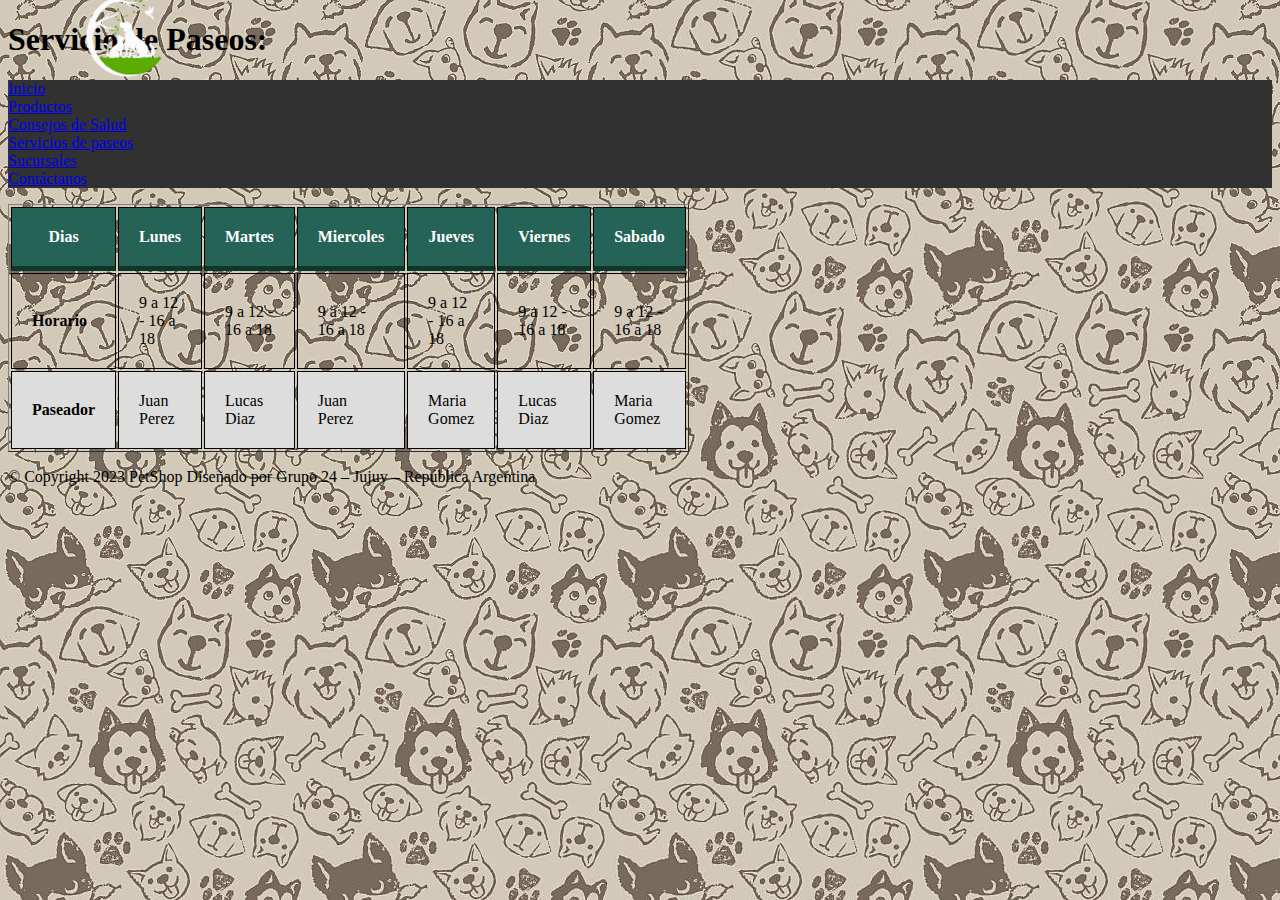
<file: tp2_Grupo24/src/main/resources/templates/Servicio.html>
<!DOCTYPE html>
<html lang="es">
<head>
		<meta charset="UTF-8">
		<title>Servicios</title>
		<link href="../static/css/estilos.css" rel="stylesheet">
</head>	
<body>
	<header>
		<h1>Servicio de Paseos:</h1>
	</header>
	<a href="index.html" class="imagen"><img src="../static/images/petshop_logo.png" alt="Dos perros en frente de una casa para mascotas" title="Logo tienda de mascotas"></a>
	<nav>
		<ul>
					 
			  <li><a href="index.html">Inicio</a></li>
			  <li><a href="Productos.html">Productos</a></li>
			  <li><a href="consejos.html">Consejos de Salud</a></li>
			  <li><a href="Servicio.html">Servicios de paseos</a></li>
			  <li><a href="sucursales.html">Sucursales</a></li>
			  <li><a href="contactanos.html">Contáctanos</a></li>
		</ul>
	</nav>
	<section>
		<!-- la unica forma que encontramos para poner un borde es usando border como atributo -->
		<table style="width: 40%" border="1">
		<tr>
			<th>Dias</th>
			<th>Lunes</th>
			<th>Martes</th>
			<th>Miercoles</th>
			<th>Jueves</th>
			<th>Viernes</th>
			<th>Sabado</th>
		</tr>
		<tr>
			<td><strong>Horario</strong></td>
			<td>9 a 12 - 16 a 18</td>
			<td>9 a 12 - 16 a 18</td>
			<td>9 a 12 - 16 a 18</td>
			<td>9 a 12 - 16 a 18</td>
			<td>9 a 12 - 16 a 18</td>
			<td>9 a 12 - 16 a 18</td>
		</tr>
		<tr>
			<td><strong>Paseador</strong></td>
			<td>Juan Perez</td>
			<td>Lucas Diaz</td>
			<td>Juan Perez</td>
			<td>Maria Gomez</td>
			<td>Lucas Diaz</td>
			<td>Maria Gomez</td>
		</tr>
		</table>
	</section>
	<footer>
     		<p> &copy; Copyright 2023 PetShop Diseñado por Grupo 24 – Jujuy – República Argentina</p>	
    </footer>
</body>
</html>
</file>
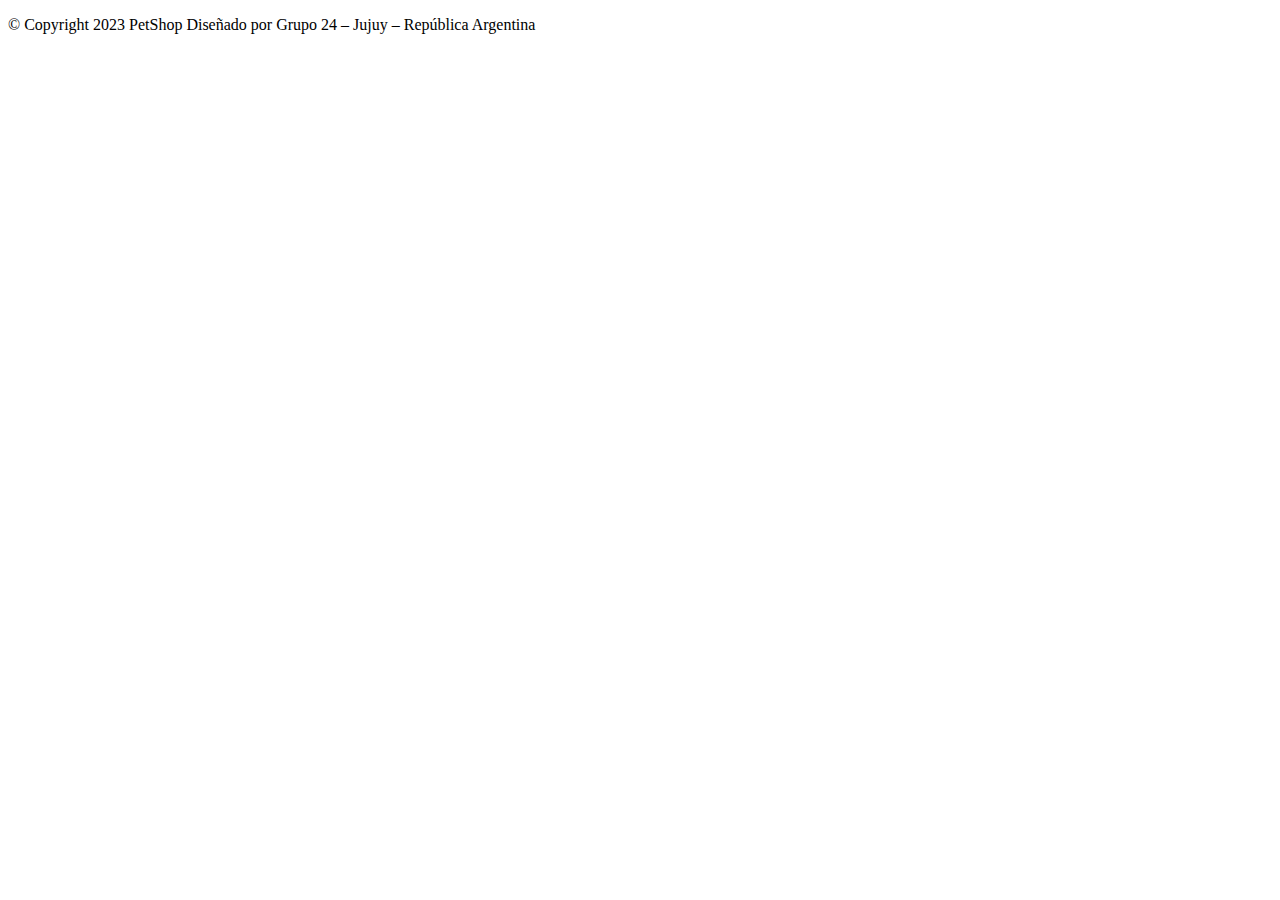
<file: tp2_Grupo24/src/main/resources/templates/layouts/footer.html>
<!DOCTYPE html>
<html xmlns:th="http://www.thymeleaf.org" lang="es">
<head>
	<meta charset="UTF-8">
</head>
<body>
	<footer th:fragment="footer" class="footer text-center text-white" >
		<p class="text-center p-3"> &copy; Copyright 2023 PetShop Diseñado por Grupo 24 – Jujuy – República Argentina</p>
	</footer>
</body>
</html>
</file>
<file: tp2_Grupo24/src/main/resources/static/css/estilos.css>
*{
	margin: px;
	padding: 0px;
}
/*FONDO*/
body {
 background-image: url("../images/fondo2k.jpg"); 
}
/*CUERPO DE OBJETOS*/
.cuerpo{
	padding: 1%;
	border: 2px solid #313131;
	border-radius: 10px;
  	background: white;
  	margin-bottom: 5%;
}
/*Encabezado*/
.encabezado{
	background-image: url("../images/fondo_mascota.png");
	border: 2px solid #313131;
	margin: 1%;
}
.titulo{
	margin-bottom: 0px;
	height: 2%;
	text-align: center;
	font-family: cursive;
	color: white;
	background: #313131;
}
/*LOGO*/
.imagen{
	position: fixed;
	z-index: 2;
	top: -15px;
	left: 80px;
}
.imagen img{	
	width: 95px;
}
/*MENÚ*/ 
nav{/*     El codigo comentado se usara para futuras modificaciones
	position: fixed;
	top: -40px;
	padding: 0px;
	margin: 15px;
	width: 1820px;
	height: 100px;*/
	background-color: #313131;
	z-index: 1;
}/*
nav ul{
	padding-left: 40px;
	list-style: none;
	text-align: center;
}
nav ul li a{
	padding: 10px;
	display: block;
	color: white;
	font-size: 38px;
	text-decoration: none;
	height: 40px;
}
nav ul li:hover {
	background-color: white;
	border: 2px solid;
	color: blank;
}
nav ul li a:hover {
	color: black;
	text-decoration: underline;
}
nav ul li a:active{
	font-size: 45px;
}*/
.logo{
	width: 30%;
	height: 30%;
}
/*PÍE PÁGINA*/

.footer{
	background: #313131;
	position: fixed;
  	bottom: 0px;
 	width: 100%;
}


/*INICIO*/

.left {
    display: table-cell;
    width: 65%;
    padding: 70px 80px 40px 170px;
    position: relative;
	
}

.cats_dogs {
    border: 10;
    max-width: 100%;
    height: auto;
}

.right {
    display: table-cell;
    width: 29%;
    padding: 70px 40px 40px;
    vertical-align: middle;
    font-size: 15px;
    line-height: 24px;
    font-style: italic;
    color: #444444;
    text-align: center;
	border-radius: 20px; 
	background: #8b8b8b;
}
.inf {
    padding-bottom: 35px;
    margin-bottom: 20px;
	border: none;
	border-bottom: 5px solid #dadada;
	font-size: 18px;
	padding: 15px 0;
	margin-bottom: 5px;
	border-radius: 20px; 
	background: #f0f0f0;
}

h4 {
    margin: 0 0 20px;
    font-size: 19px;
    line-height: 25px;
    color: #232323;
    letter-spacing: 2px;
    text-align: center;
    text-transform: uppercase;
    font-family: aracnereg,Arial,Verdana,sans-serif;
    font-weight: 400;
}
.obj1{
  border: none;
  border-bottom: 5px solid #dadada;
  margin-bottom: 5px;
  border-radius: 20px; 
  background: #f0f0f0;
}
.obj1:hover{
	border-radius: 30px;
	transform:scale(0.9);
}
.obj2{
	border: none;
	border-bottom: 5px solid #dadada;
	background: #f0f0f0;
	margin-bottom: 5px;
	border-radius: 20px; 
  }
 .obj2:hover{
	border-radius: 30px;
	transform:scale(0.9);
}
.obj3{
	border: none;
	border-bottom: 5px solid #dadada;
	background: #f0f0f0;
	margin-bottom: 5px;
	border-radius: 20px; 
  }
 .obj3:hover{
	border-radius: 30px;
	transform:scale(0.9);
}
.welcome{
	margin: 0 0 20px;
    font-size: 25px;
    line-height: 25px;
    color: #232323;
    letter-spacing: 2px;
    text-align: center;
    text-transform: uppercase;
    font-family: aracnereg,Verdana,sans-serif;
    font-weight: 400;
	border: none;
	border-bottom: 5px solid #dadada;
	background: #f0f0f0;
	margin-bottom: 5px;
	border-radius: 20px; 

}
.present{
	border-bottom: 5px solid #dadada;
	background: #f0f0f0;
	margin-bottom: 5px;
	border-radius: 10px; 
    text-align: center;
}

/*CONSEJOS-PRODUCTOS*/

/*Imagenes Centro*/
.centro {
	margin-left: auto;
	margin-right: auto;
	display: block;
	border-style: solid;
	transition: all 0.5s ease;
	border-style: solid;
	border-color: black;
}
img:hover{
	transform:scale(0.9);
	border-radius: 30px;
}
*{
	box-sizing: border-box;
}

/*SERVICIO*/

/*Tabla*/
.tabla{
	font-family: Arial;
	margin: 150px auto;
	width: 600px;
	background-color: white;
	text-align: left;
	border-collapse: collapse;
	width: 100%
}
th, td{
	border: solid 1px black;
	padding: 20px;
}
th{
	background-color: #246355;
	border-bottom: solid 5px #0F362D;
	color: white;
}
tr:nth-child(odd){
	background-color: #ddd;
}
tr:hover td{
	background-color: #369681;
	color: white;
}

/* CONSEJOS DE SALUD*/
.consejos{
	height: 100px;
	margin-left: 2%;
}
.consejo{
	float:left;
	box-shadow: 0 4px 8px 0 rgba(0, 0, 0, 0.2);
	width: 400px;
	height: 550px;
	margin: 30px;
	text-align: center;
	background-color: #a9a9a9;
}
.consejo h3 {
	color: black;
	font-size: 27px;
	
}
.consejo p{
  text-decoration: none;
  font-size: 23px;
  color: black;
}
.consejo img{
	width:100%;
	width:400px;
	height:300px;
}
.editar-consejo{
	
	color: white;
	font-size: 35px;
}
.eliminar-consejo{
	color: white;
	font-size: 35px;

}
.editar-consejo:hover{
	
	color: orange;
}
.eliminar-consejo:hover{
	color: red;
}
/*BOTON SERVICIOS*/
.editar-servicio{
	
	color: #313131;
	font-size: 35px;
}
.eliminar-servicio{
	color: #313131;
	font-size: 35px;

}
.editar-servicio:hover{
	
	color: orange;
}
.eliminar-servicio:hover{
	color: red;
}
/*SUCURSALES*/
.cuerpo_sucursal{
	position:absolute;
	padding: 3%;
	width: 90%;
	border: 2px solid #313131;
	border-radius: 10px;
  	background: white;
}

.sede{
	float:left;
	box-shadow: 0 4px 8px 0 rgba(0, 0, 0, 0.2);
	width: 400px;
	height: 600px;
	margin-right: 20px;
	margin-left: 20px;
	margin-bottom: 20px;
	text-align: center;
	background-color: rgba(167, 167, 167, 0.692);
}
.sede h3 {
  color: grey;
  font-size: 18px;
}
.sede p{
  text-decoration: none;
  font-size: 22px;
  color: black;
}
.sede img{
	width:100%;
	width:400px;
	height:300px;
}

/*PRODUCTOS*/
.tarjeta_base{
	margin-top: 10%;
	width: 100%;
  	height: 80%;
  	background-color: #313131;
  	border-radius: 15px;
  	border: solid 2px black;
  	box-shadow: 4px 2px 4px rgba(0, 0, 0, 0.7);
}

.img_tarjeta{
	position: relative;
	top: -35px;
	left: 15px;
	float: left;
	height: 200px;
	width: 200px;
	box-shadow: 4px 2px 4px rgba(0, 0, 0, 0.7);
}
.tarjeta_base h2{
	text-align: center;
	margin-left: 40%;
	font-size: 30px;
	color: white;
}
.tarjeta_base p{
	text-align: center;
	margin-left: 40%;
	font-size: 100%;
	color: white;
}
.tarjeta_base a{
	position: relative;
	margin: 15px;
	top: -50px;
	left: 60px;
}
.editar-prod{
	
	color: white;
	font-size: 35px;
}
.eliminar-prod{
	color: white;
	font-size: 35px;
}
.editar-prod:hover{
	
	color: orange;
	font-size: 37px;
}
.eliminar-prod:hover{
	color: red;
	font-size: 37px;
}

.guardar{
	position: fixed;
	margin-right: -150px;
	top: 82%;
	right: 10%;
}
.agregar{
	font-size: 100px;
	color: #00fe37;
}
/*FORMULARIO*/
.formulario{
	border-radius:10px;
	margin-bottom: 5%;
	background-color: white;
}
.editar-sucu{
	
	color: white;
	font-size: 35px;
}
.eliminar-sucu{
	color: white;
	font-size: 35px;
}
.editar-sucu:hover{
	
	color: orange;
}
.eliminar-sucu:hover{
	color: red;
}
</file>
